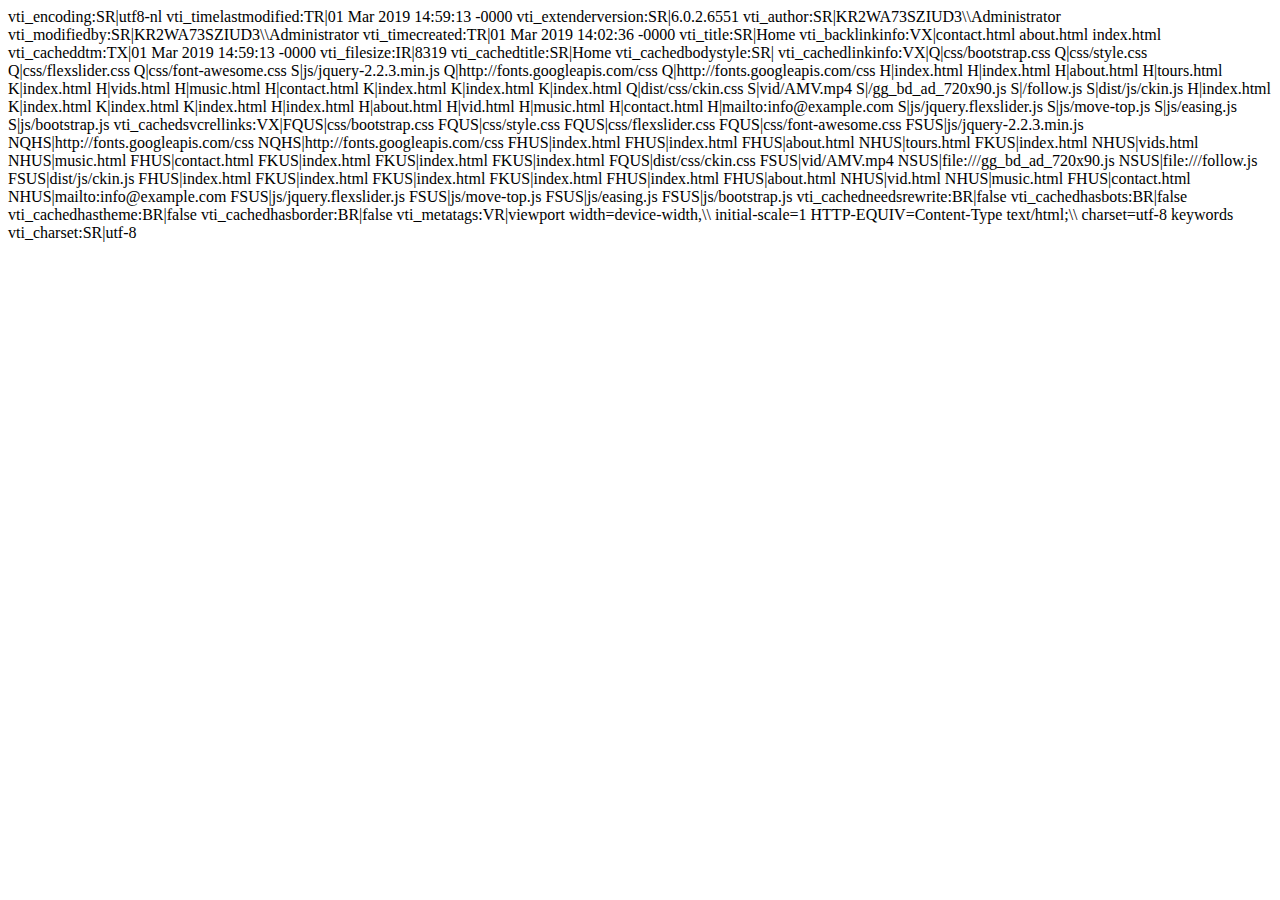
<file: _vti_cnf/index.html>
vti_encoding:SR|utf8-nl
vti_timelastmodified:TR|01 Mar 2019 14:59:13 -0000
vti_extenderversion:SR|6.0.2.6551
vti_author:SR|KR2WA73SZIUD3\\Administrator
vti_modifiedby:SR|KR2WA73SZIUD3\\Administrator
vti_timecreated:TR|01 Mar 2019 14:02:36 -0000
vti_title:SR|Home
vti_backlinkinfo:VX|contact.html about.html index.html
vti_cacheddtm:TX|01 Mar 2019 14:59:13 -0000
vti_filesize:IR|8319
vti_cachedtitle:SR|Home
vti_cachedbodystyle:SR|<body>
vti_cachedlinkinfo:VX|Q|css/bootstrap.css Q|css/style.css Q|css/flexslider.css Q|css/font-awesome.css S|js/jquery-2.2.3.min.js Q|http://fonts.googleapis.com/css Q|http://fonts.googleapis.com/css H|index.html H|index.html H|about.html H|tours.html K|index.html H|vids.html H|music.html H|contact.html K|index.html K|index.html K|index.html Q|dist/css/ckin.css S|vid/AMV.mp4 S|/gg_bd_ad_720x90.js S|/follow.js S|dist/js/ckin.js H|index.html K|index.html K|index.html K|index.html H|index.html H|about.html H|vid.html H|music.html H|contact.html H|mailto:info@example.com S|js/jquery.flexslider.js S|js/move-top.js S|js/easing.js S|js/bootstrap.js
vti_cachedsvcrellinks:VX|FQUS|css/bootstrap.css FQUS|css/style.css FQUS|css/flexslider.css FQUS|css/font-awesome.css FSUS|js/jquery-2.2.3.min.js NQHS|http://fonts.googleapis.com/css NQHS|http://fonts.googleapis.com/css FHUS|index.html FHUS|index.html FHUS|about.html NHUS|tours.html FKUS|index.html NHUS|vids.html NHUS|music.html FHUS|contact.html FKUS|index.html FKUS|index.html FKUS|index.html FQUS|dist/css/ckin.css FSUS|vid/AMV.mp4 NSUS|file:///gg_bd_ad_720x90.js NSUS|file:///follow.js FSUS|dist/js/ckin.js FHUS|index.html FKUS|index.html FKUS|index.html FKUS|index.html FHUS|index.html FHUS|about.html NHUS|vid.html NHUS|music.html FHUS|contact.html NHUS|mailto:info@example.com FSUS|js/jquery.flexslider.js FSUS|js/move-top.js FSUS|js/easing.js FSUS|js/bootstrap.js
vti_cachedneedsrewrite:BR|false
vti_cachedhasbots:BR|false
vti_cachedhastheme:BR|false
vti_cachedhasborder:BR|false
vti_metatags:VR|viewport width=device-width,\\ initial-scale=1 HTTP-EQUIV=Content-Type text/html;\\ charset=utf-8 keywords
vti_charset:SR|utf-8
</file>
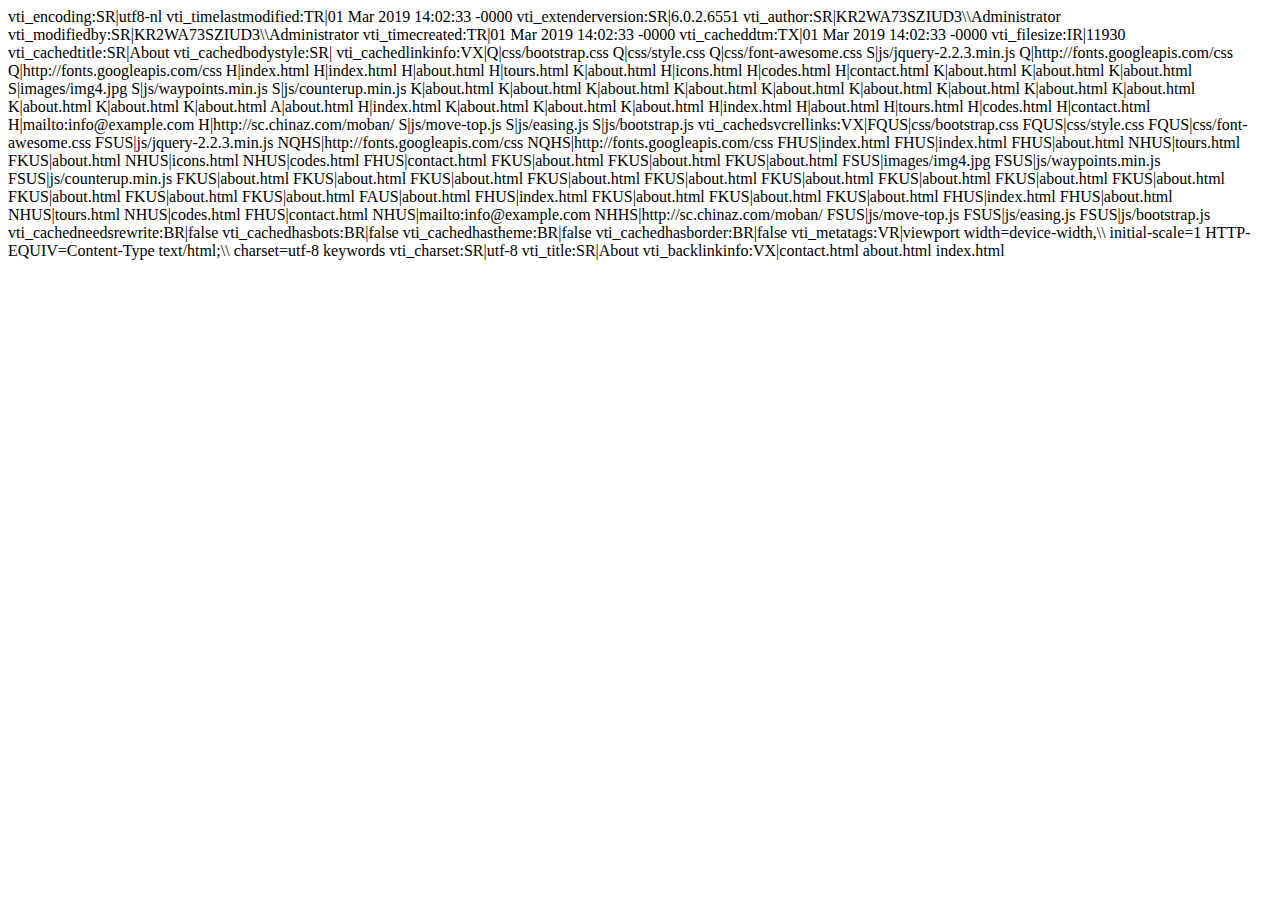
<file: _vti_cnf/about.html>
vti_encoding:SR|utf8-nl
vti_timelastmodified:TR|01 Mar 2019 14:02:33 -0000
vti_extenderversion:SR|6.0.2.6551
vti_author:SR|KR2WA73SZIUD3\\Administrator
vti_modifiedby:SR|KR2WA73SZIUD3\\Administrator
vti_timecreated:TR|01 Mar 2019 14:02:33 -0000
vti_cacheddtm:TX|01 Mar 2019 14:02:33 -0000
vti_filesize:IR|11930
vti_cachedtitle:SR|About
vti_cachedbodystyle:SR|<body>
vti_cachedlinkinfo:VX|Q|css/bootstrap.css Q|css/style.css Q|css/font-awesome.css S|js/jquery-2.2.3.min.js Q|http://fonts.googleapis.com/css Q|http://fonts.googleapis.com/css H|index.html H|index.html H|about.html H|tours.html K|about.html H|icons.html H|codes.html H|contact.html K|about.html K|about.html K|about.html S|images/img4.jpg S|js/waypoints.min.js S|js/counterup.min.js K|about.html K|about.html K|about.html K|about.html K|about.html K|about.html K|about.html K|about.html K|about.html K|about.html K|about.html K|about.html A|about.html H|index.html K|about.html K|about.html K|about.html H|index.html H|about.html H|tours.html H|codes.html H|contact.html H|mailto:info@example.com H|http://sc.chinaz.com/moban/ S|js/move-top.js S|js/easing.js S|js/bootstrap.js
vti_cachedsvcrellinks:VX|FQUS|css/bootstrap.css FQUS|css/style.css FQUS|css/font-awesome.css FSUS|js/jquery-2.2.3.min.js NQHS|http://fonts.googleapis.com/css NQHS|http://fonts.googleapis.com/css FHUS|index.html FHUS|index.html FHUS|about.html NHUS|tours.html FKUS|about.html NHUS|icons.html NHUS|codes.html FHUS|contact.html FKUS|about.html FKUS|about.html FKUS|about.html FSUS|images/img4.jpg FSUS|js/waypoints.min.js FSUS|js/counterup.min.js FKUS|about.html FKUS|about.html FKUS|about.html FKUS|about.html FKUS|about.html FKUS|about.html FKUS|about.html FKUS|about.html FKUS|about.html FKUS|about.html FKUS|about.html FKUS|about.html FAUS|about.html FHUS|index.html FKUS|about.html FKUS|about.html FKUS|about.html FHUS|index.html FHUS|about.html NHUS|tours.html NHUS|codes.html FHUS|contact.html NHUS|mailto:info@example.com NHHS|http://sc.chinaz.com/moban/ FSUS|js/move-top.js FSUS|js/easing.js FSUS|js/bootstrap.js
vti_cachedneedsrewrite:BR|false
vti_cachedhasbots:BR|false
vti_cachedhastheme:BR|false
vti_cachedhasborder:BR|false
vti_metatags:VR|viewport width=device-width,\\ initial-scale=1 HTTP-EQUIV=Content-Type text/html;\\ charset=utf-8 keywords
vti_charset:SR|utf-8
vti_title:SR|About
vti_backlinkinfo:VX|contact.html about.html index.html
</file>
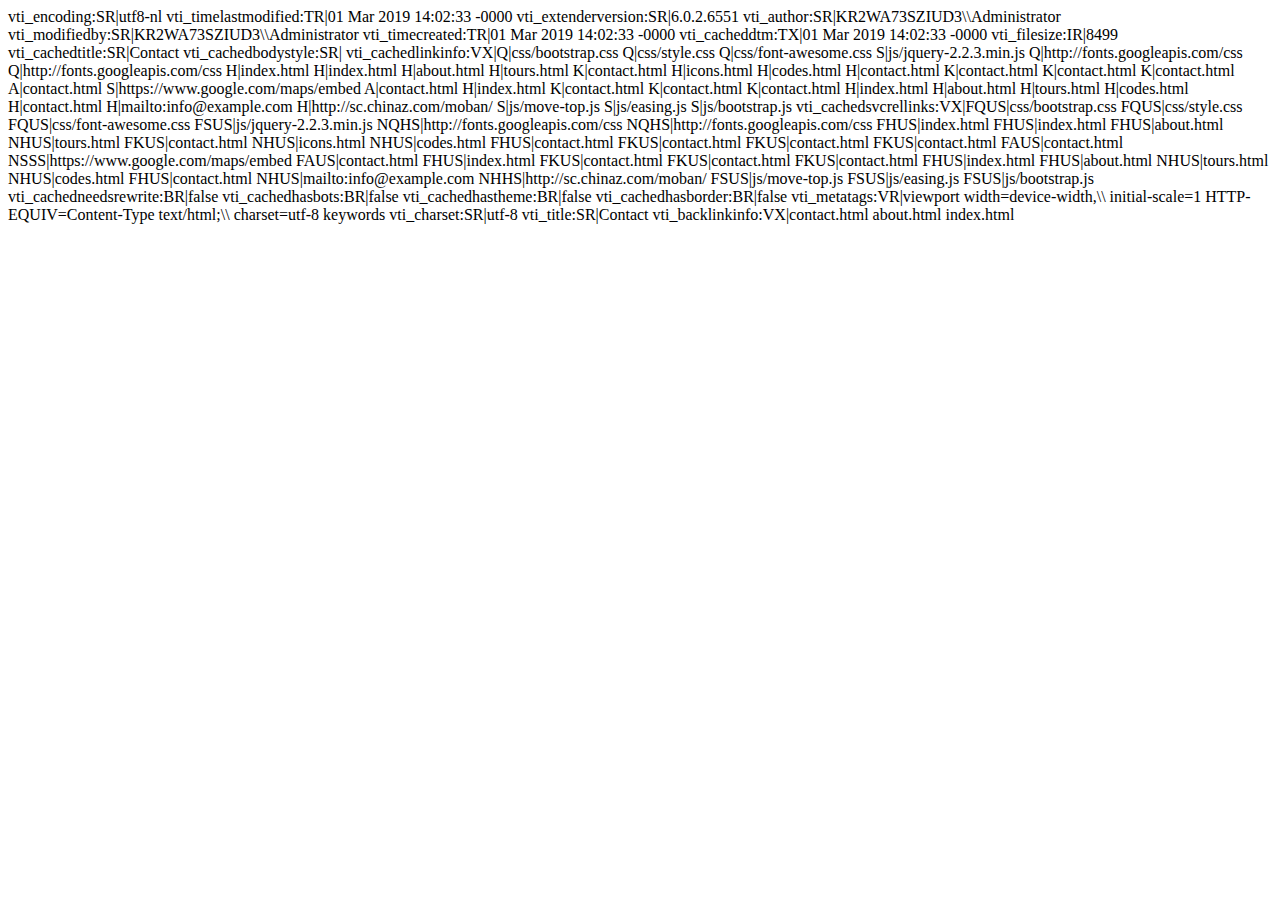
<file: _vti_cnf/contact.html>
vti_encoding:SR|utf8-nl
vti_timelastmodified:TR|01 Mar 2019 14:02:33 -0000
vti_extenderversion:SR|6.0.2.6551
vti_author:SR|KR2WA73SZIUD3\\Administrator
vti_modifiedby:SR|KR2WA73SZIUD3\\Administrator
vti_timecreated:TR|01 Mar 2019 14:02:33 -0000
vti_cacheddtm:TX|01 Mar 2019 14:02:33 -0000
vti_filesize:IR|8499
vti_cachedtitle:SR|Contact
vti_cachedbodystyle:SR|<body>
vti_cachedlinkinfo:VX|Q|css/bootstrap.css Q|css/style.css Q|css/font-awesome.css S|js/jquery-2.2.3.min.js Q|http://fonts.googleapis.com/css Q|http://fonts.googleapis.com/css H|index.html H|index.html H|about.html H|tours.html K|contact.html H|icons.html H|codes.html H|contact.html K|contact.html K|contact.html K|contact.html A|contact.html S|https://www.google.com/maps/embed A|contact.html H|index.html K|contact.html K|contact.html K|contact.html H|index.html H|about.html H|tours.html H|codes.html H|contact.html H|mailto:info@example.com H|http://sc.chinaz.com/moban/ S|js/move-top.js S|js/easing.js S|js/bootstrap.js
vti_cachedsvcrellinks:VX|FQUS|css/bootstrap.css FQUS|css/style.css FQUS|css/font-awesome.css FSUS|js/jquery-2.2.3.min.js NQHS|http://fonts.googleapis.com/css NQHS|http://fonts.googleapis.com/css FHUS|index.html FHUS|index.html FHUS|about.html NHUS|tours.html FKUS|contact.html NHUS|icons.html NHUS|codes.html FHUS|contact.html FKUS|contact.html FKUS|contact.html FKUS|contact.html FAUS|contact.html NSSS|https://www.google.com/maps/embed FAUS|contact.html FHUS|index.html FKUS|contact.html FKUS|contact.html FKUS|contact.html FHUS|index.html FHUS|about.html NHUS|tours.html NHUS|codes.html FHUS|contact.html NHUS|mailto:info@example.com NHHS|http://sc.chinaz.com/moban/ FSUS|js/move-top.js FSUS|js/easing.js FSUS|js/bootstrap.js
vti_cachedneedsrewrite:BR|false
vti_cachedhasbots:BR|false
vti_cachedhastheme:BR|false
vti_cachedhasborder:BR|false
vti_metatags:VR|viewport width=device-width,\\ initial-scale=1 HTTP-EQUIV=Content-Type text/html;\\ charset=utf-8 keywords
vti_charset:SR|utf-8
vti_title:SR|Contact
vti_backlinkinfo:VX|contact.html about.html index.html
</file>
